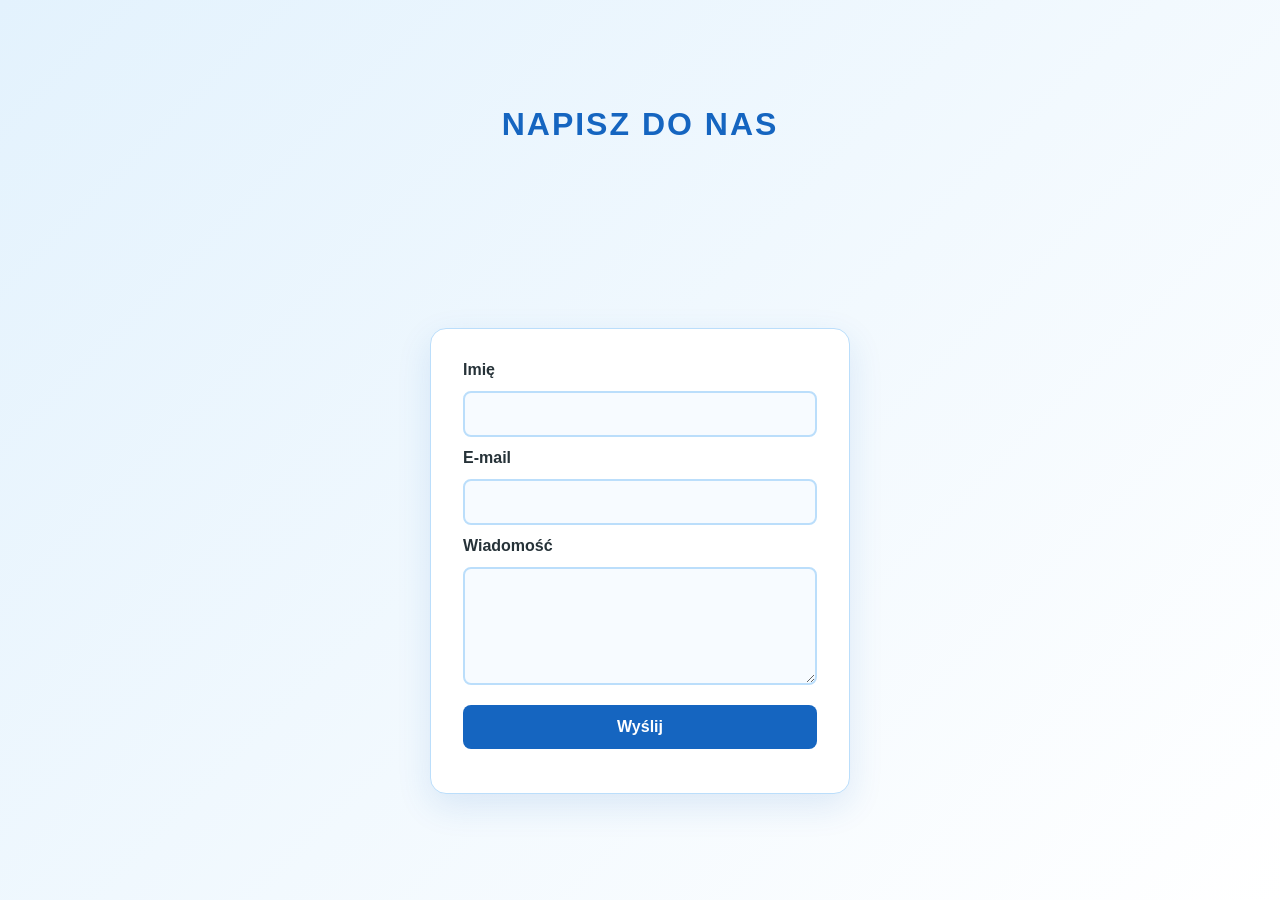
<file: lekcja11-mail/index.html>
<!DOCTYPE html>
<html lang="Pl">
<head>
    <meta charset="UTF-8">
    <title>Fan Mail</title>
    <link rel="stylesheet" href="style.css">
</head>
<body>
    <h1>NAPISZ DO NAS</h1>
    <form id="contact-form">
        <label for="name">Imię</label>
        <input id="name" type="text" required>

        <label for="e-mail">E-mail</label>
        <input id="e-mail" type="email" required>

        <label for="message">Wiadomość</label>
        <textarea id="message" rows="5"></textarea>

        <button type="submit">Wyślij</button>

        <div id="result"></div>
    </form>
    <script src="script.js"></script>
</body>
</html>
</file>
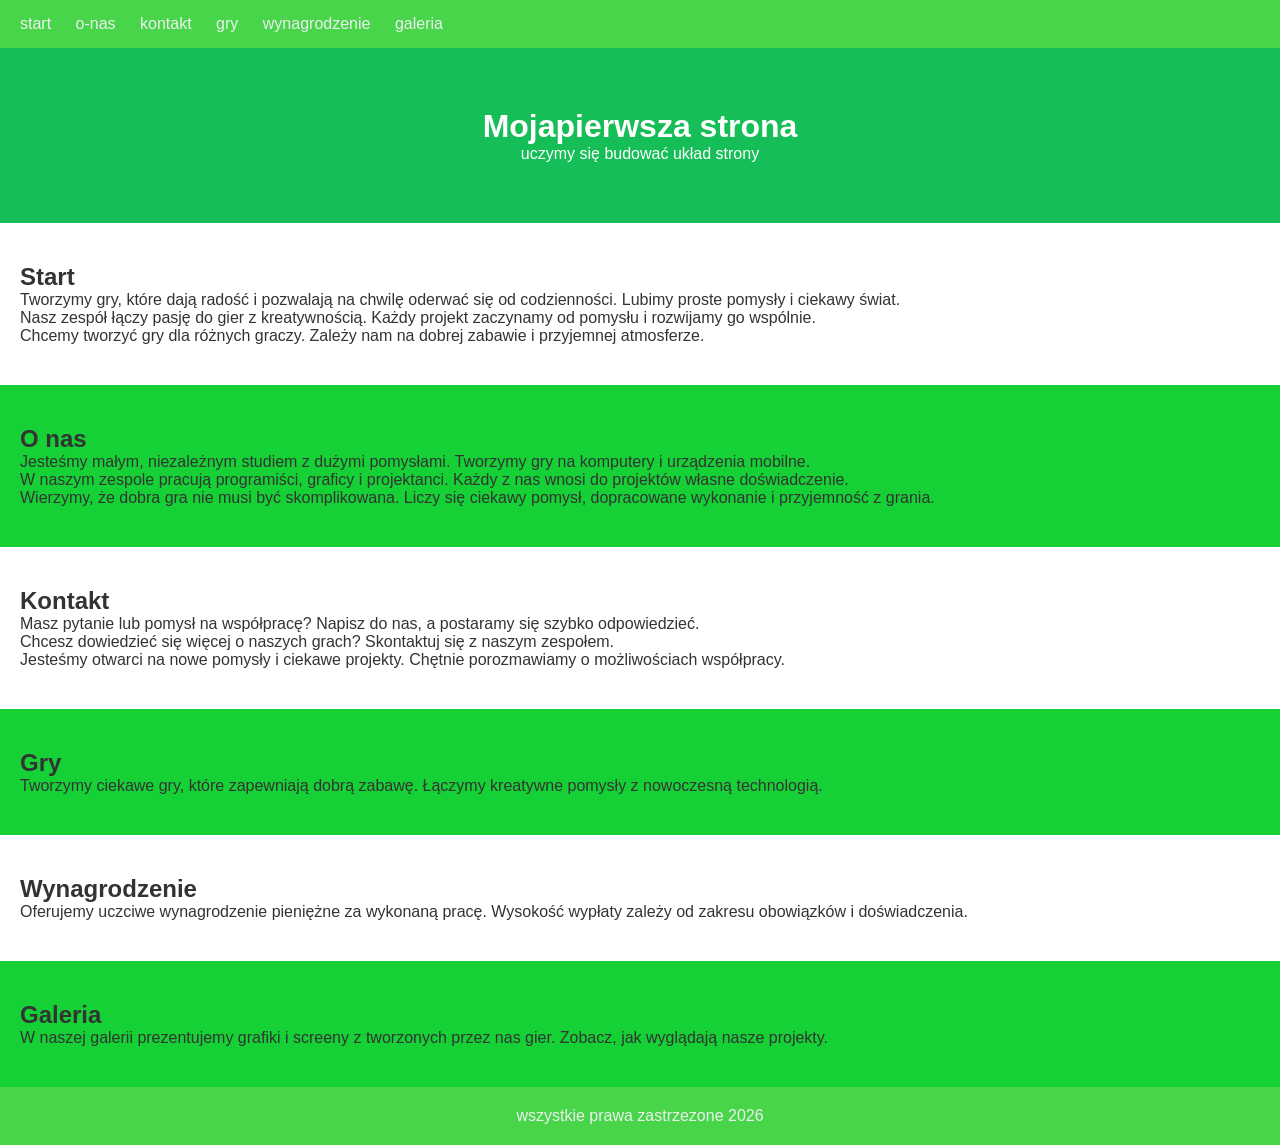
<file: lekcja4/index.html>
<!DOCTYPE html>
<html lang="pl">
<head>
  <meta charset="UTF-8">
  <meta name="viewport" content="width=device-width, initial-scale=1.0">
  <title>Moja strona😈</title>
  <link rel="stylesheet" href="style.css">
</head>
<body>
<nav> 
  <a href="#start">start</a>
  <a href="#o-nas">o-nas</a>
  <a href="#kontakt">kontakt</a>
  <a href="#gry">gry</a>
  <a href="#wynagrodzenie">wynagrodzenie</a>
  <a href="#galeria">galeria</a>
</nav>

<header>
  <h1>Mojapierwsza strona</h1>
  <p>uczymy się budować układ strony</p>
</header>

<section id="start" class="light">
  <h1>Start</h1>

<p>Tworzymy gry, które dają radość i pozwalają na chwilę oderwać się od codzienności. Lubimy proste pomysły i ciekawy świat.</p>

<p>Nasz zespół łączy pasję do gier z kreatywnością. Każdy projekt zaczynamy od pomysłu i rozwijamy go wspólnie.</p>

<p>Chcemy tworzyć gry dla różnych graczy. Zależy nam na dobrej zabawie i przyjemnej atmosferze.</p>

</section>

<section id="o-nas" class="dark">
  <h1>O nas</h1>

<p>Jesteśmy małym, niezależnym studiem z dużymi pomysłami. Tworzymy gry na komputery i urządzenia mobilne.</p>

<p>W naszym zespole pracują programiści, graficy i projektanci. Każdy z nas wnosi do projektów własne doświadczenie.</p>

<p>Wierzymy, że dobra gra nie musi być skomplikowana. Liczy się ciekawy pomysł, dopracowane wykonanie i przyjemność z grania.

</section>

<section id="kontakt" class="light">
  <h1>Kontakt</h1>

<p>Masz pytanie lub pomysł na współpracę? Napisz do nas, a postaramy się szybko odpowiedzieć.</p>

<p>Chcesz dowiedzieć się więcej o naszych grach? Skontaktuj się z naszym zespołem.</p>

<p>Jesteśmy otwarci na nowe pomysły i ciekawe projekty. Chętnie porozmawiamy o możliwościach współpracy.</p>

</section>

<section id="gry" class="dark">
<h1>Gry</h1>

<p>Tworzymy ciekawe gry, które zapewniają dobrą zabawę. Łączymy kreatywne pomysły z nowoczesną technologią.</p>
</section>

<section id="wynagrodzenie" class="light">
<h1>Wynagrodzenie</h1>

<p>Oferujemy uczciwe wynagrodzenie pieniężne za wykonaną pracę. Wysokość wypłaty zależy od zakresu obowiązków i doświadczenia.</p>
</section>

<section id="Galeria" class="dark">
<h1>Galeria</h1>

<p>W naszej galerii prezentujemy grafiki i screeny z tworzonych przez nas gier. Zobacz, jak wyglądają nasze projekty.</p>
</section>

<footer>
  <p>wszystkie prawa zastrzezone 2026 </p>
</footer>
</body>
</html>
</file>
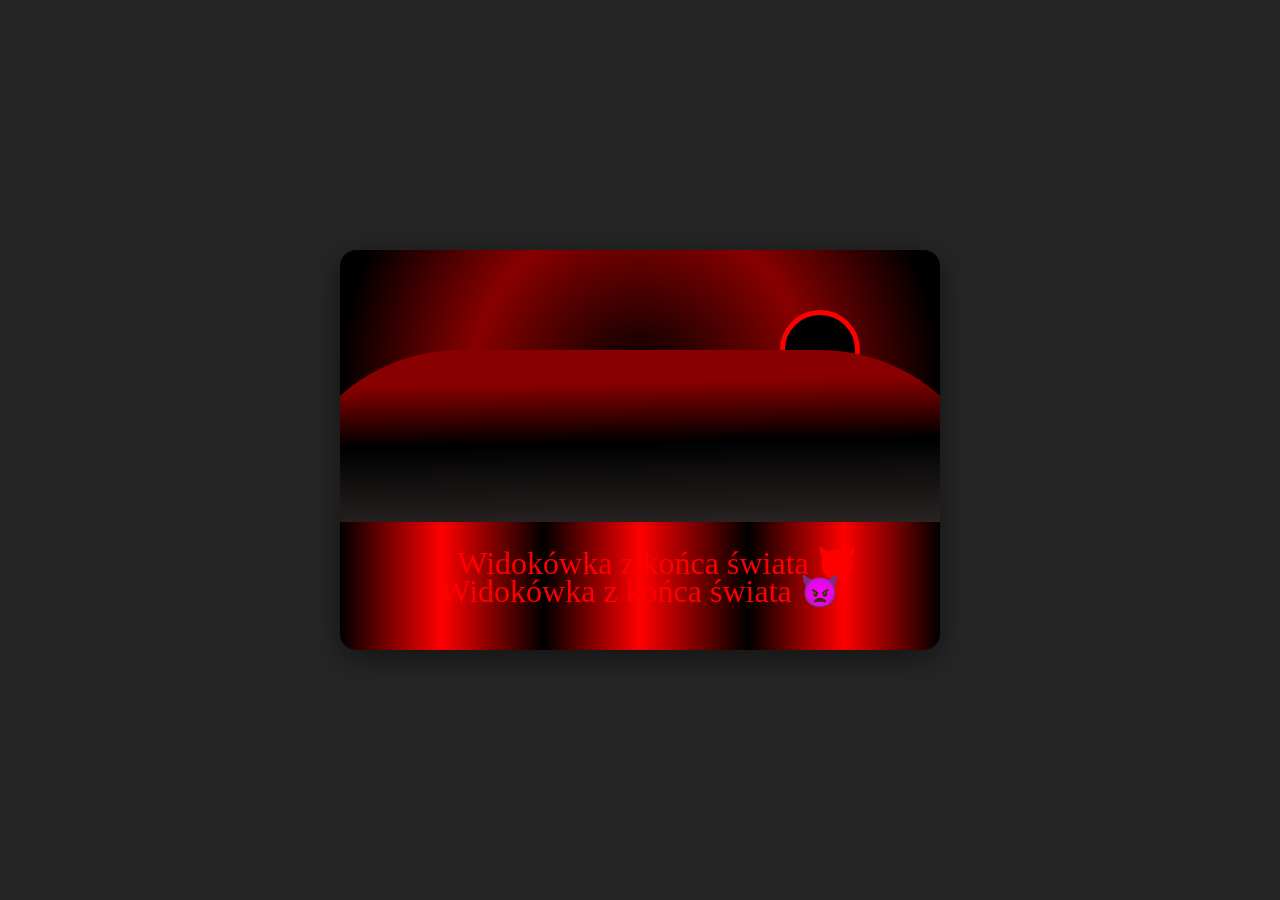
<file: lekcja5/index.html>
<!DOCTYPE html>
<html lang="pl">
<head>
  <meta charset="UTF-8">
  <meta name="viewport" content="width=device-width, initial-scale=1.0">
  <title>Pocztówka CSS</title>
  <link rel="stylesheet" href="style.css">
</head>
<body>
  <div class="postcard">
    <div class="sky"></div>
    <div class="sun"></div>
    <div class="hills"></div>
    <div class="water"></div>
    <div class="text-overlay">Widokówka z końca świata 👿</div>
  </div>
</body>
</html>
</file>
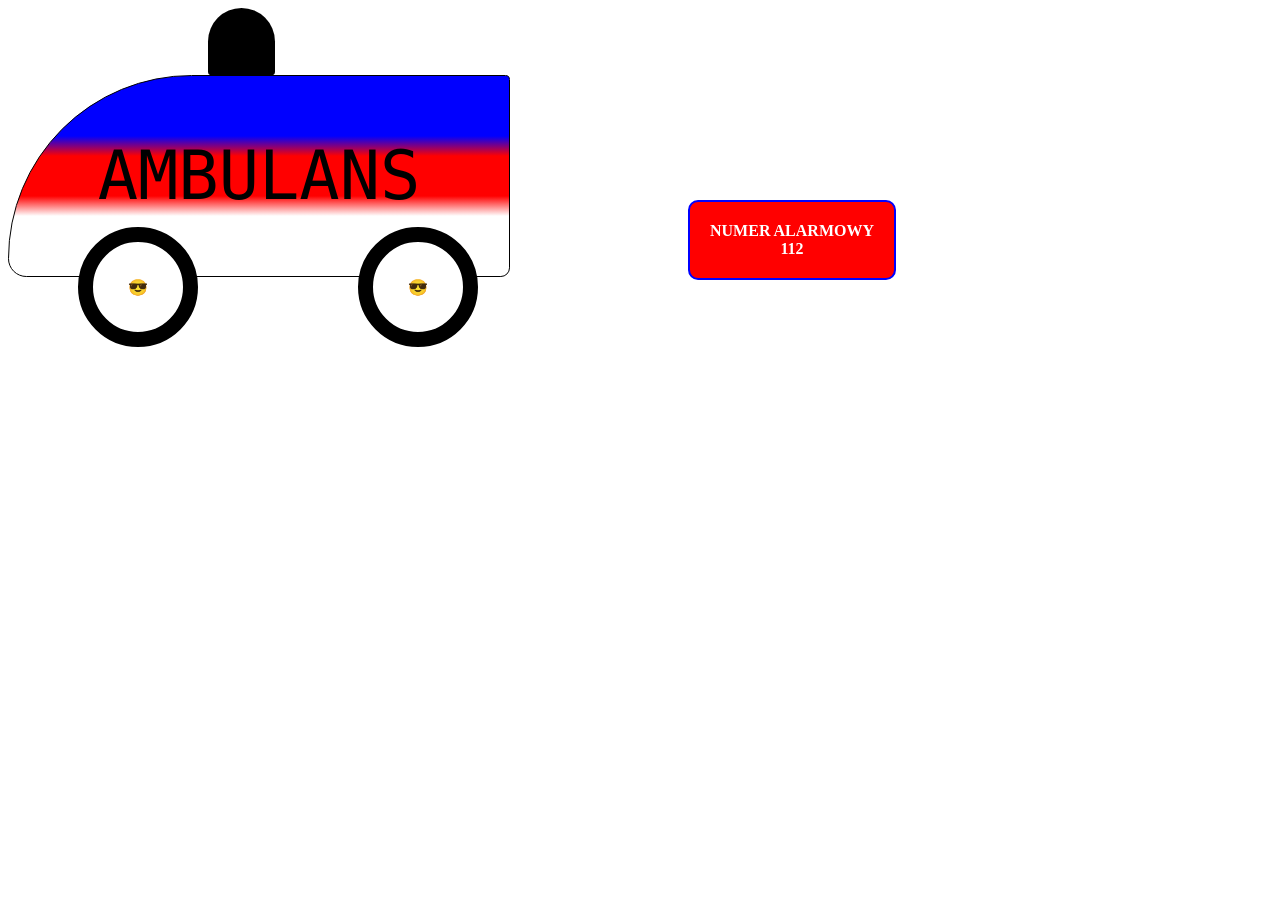
<file: lekcja7/index.html>
<!DOCTYPE html>
<html lang="pl">
<head>
	<meta charset="utf-8">
	<link rel="stylesheet" href="style.css">
</head>
<body>
	<div id="siren"></div>
	<div id="ambulance">AMBULANS</div>
	<div id="wheel-front" class="wheel">😎</div>
	<div id="wheel-back" class="wheel">😎</div>
	<div id="emergency">NUMER ALARMOWY<br>112</div>
</body>
</html>
</file>
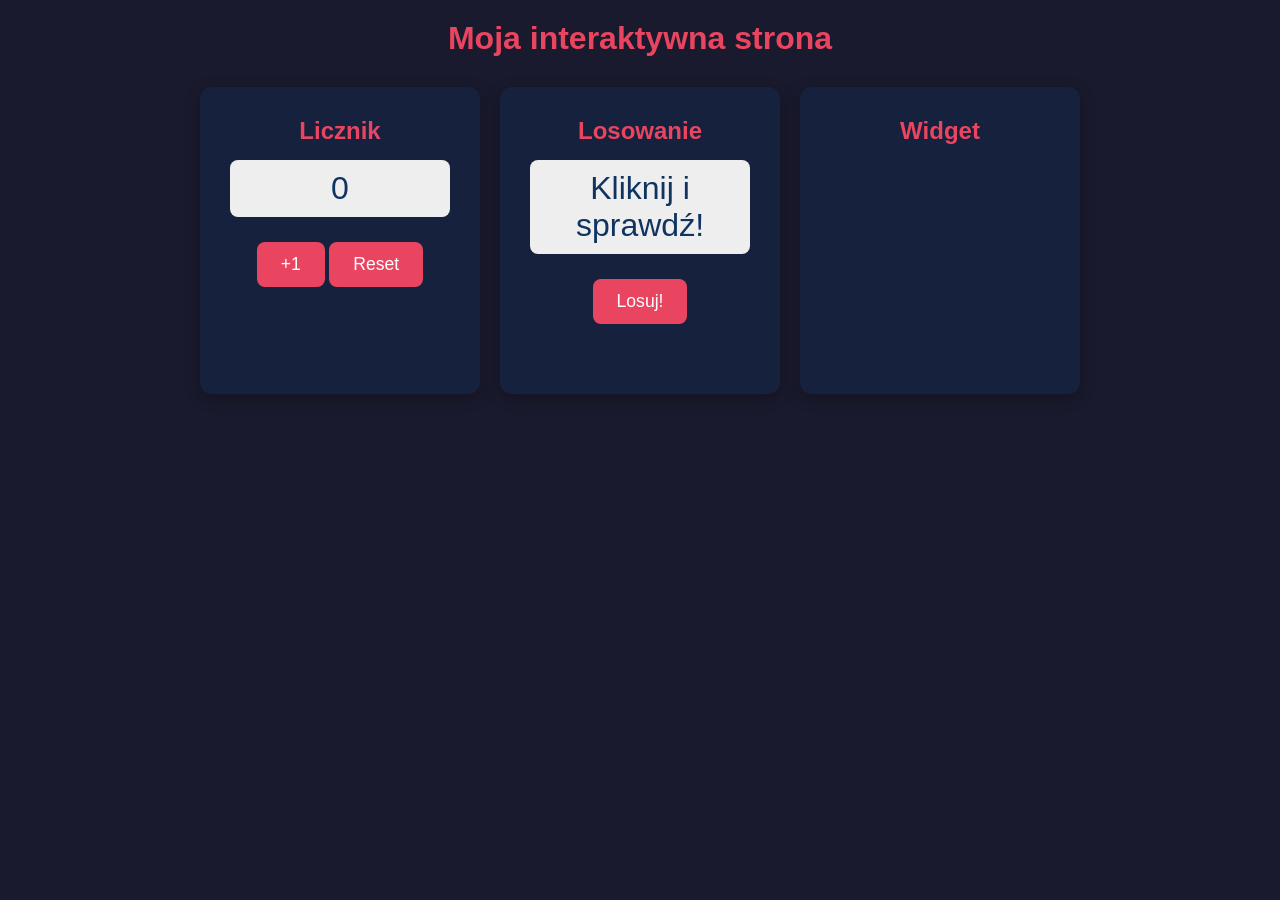
<file: lekcja9/index.html>
<!DOCTYPE html>
<html lang="pl">
<head>
    <meta charset="UTF-8">
    <meta name="viewport" content="width=device-width, initial-scale=1.0">
    <title>Interaktywna strona</title>
    <link rel="stylesheet" href="style.css">
</head>
<body>
    <h1>Moja interaktywna strona</h1>
    <div class="container">
        <div class="card">
            <h2>Licznik</h2>
            <p id="counter-display">0</p>
            <button onclick="addPoint()">+1</button>
            <button onclick="resetCounter()">Reset</button>
        </div>
        <div class="card">
            <h2>Losowanie</h2>
            <p id="random-display">Kliknij i sprawdź!</p>
            <button onclick="drawItem()">Losuj!</button>
        </div>
        <div class="card">
            <h2>Widget</h2>
            <iframe scr="https://www.google.com/maps?q=Warszawa&output=embed"
            width="250" height="200" 
            style="border: 0; border-radius: 8px;" loading="lazy">
            </iframe>
        </div>
    </div>
    <script src="script.js"></script>
</body>
</html>
</file>
<file: lekcja11-mail/style.css>
* {
    box-sizing: border-box;
}

body {
    min-height: 100vh;
    margin: 0;
    display: grid;
    place-items: center;
    padding: 24px;
    background: linear-gradient(135deg, #e3f2fd, #ffffff);
    color: #263238;
    font-family: Arial, sans-serif;
}

form {
    width: min(420px, 100%);
    display: flex;
    flex-direction: column;
    gap: 12px;
    padding: 32px;
    border: 1px solid #bbdefb;
    border-radius: 16px;
    background: #ffffff;
    box-shadow: 0 12px 35px rgba(21, 101, 192, 0.12);
}

h1 {
    margin: 0 0 20px;
    text-align: center;
    color: #1565c0;
    font-size: 32px;
    letter-spacing: 2px;
}

label {
    font-weight: bold;
}

input,
textarea {
    width: 100%;
    border: 2px solid #bbdefb;
    border-radius: 8px;
    padding: 12px;
    background: #f7fbff;
    color: #263238;
    font: inherit;
    transition: border-color 0.2s, box-shadow 0.2s, background 0.2s;
}

textarea {
    resize: vertical;
}

input:focus,
textarea:focus {
    outline: none;
    border-color: #1565c0;
    background: #ffffff;
    box-shadow: 0 0 0 3px rgba(21, 101, 192, 0.12);
}

button {
    margin-top: 8px;
    border: none;
    border-radius: 8px;
    padding: 13px;
    background: #1565c0;
    color: #ffffff;
    font-size: 16px;
    font-weight: bold;
    cursor: pointer;
    transition: background 0.2s, transform 0.1s;
}

button:hover {
    background: #0d47a1;
}

button:active {
    transform: translateY(1px);
}

#script\.js {
    min-height: 24px;
    text-align: center;
    color: #1565c0;
    font-weight: bold;
}

@media (max-width: 480px) {
    body {
        padding: 16px;
    }

    form {
        padding: 24px 20px;
    }

    h1 {
        font-size: 26px;
    }
}
</file>
<file: lekcja4/style.css>
* {
  margin: 0;
  padding: 0;
  box-sizing: border-box;
}

html {
  scroll-behavior: smooth;
}

body {
  font-family: Arial, sans-serif;
  color: #333;
}

nav {
  background-color: #14c914c5;
  padding: 15px 20px;
  position: sticky;
  top: 0;
}

nav a {
  color: #ecf0f1;
  text-decoration: none;
  margin-right: 20px;
  font-size: 16px;
}

nav a:hover {
  color: #3498db;
}

header {
  background-color: #15be56;
  color: white;
  padding: 60px 20px;
  text-align: center;
}

section {
  padding: 40px 20px;
}

.light {
  background-color: s#00ff55;
}

.dark {
  background-color: #15d135;
}

footer {
  background-color: #14c914c5;
  color: #ecf0f1;
  padding: 20px;
  text-align: center;
}
</file>
<file: lekcja5/style.css>
* {
  margin: 0;
  padding: 0;
  box-sizing: border-box;
}

body {
  display: flex;
  justify-content: center;
  align-items: center;
  min-height: 100vh;
  background-color: hsl(0, 0%, 15%);
}

.postcard {
  position: relative;
  width: 600px;
  height: 400px;
  overflow: hidden;
  border-radius: 16px;
  box-shadow: 0 8px 32px rgba(0, 0, 0, 0.5);
}

.sky {
  position: absolute;
  top: 0;
  left: 0;
  width: 100%;
  height: 65%;
  background: #000000;
  background: radial-gradient(circle,rgba(0, 0, 0, 1) 0%, rgba(136, 0, 0, 1) 51%, rgba(0, 0, 0, 1) 92%);
}

.sun {
  position: absolute;
  top: 60px;
  right: 80px;
  width: 80px;
  height: 80px;
  background-color: #000000;
  border-radius: 200px 200px 200px 200px;
  border: 5px solid #ff0000;
  box-shadow: 0px -3px 206px -51px rgba(219,17,17,0.75);
}

.hills {
  position: absolute;
  bottom: 30%;
  left: -10%;
  width: 120%;
  height: 45%;
  background: #880000;
  background: linear-gradient(179deg,rgba(136, 0, 0, 1) 20%, rgba(0, 0, 0, 1) 51%, rgba(46, 39, 39, 1) 100%, rgba(0, 0, 0, 1) 70%);
  background-color: #000000 #ff0000;;
  border-radius: 200px 200px 0px 0px
}

.water {
  position: absolute;
  bottom: 0;
  left: 0;
  width: 100%;
  height: 32%;
  background: #000000;
  background: linear-gradient(90deg,rgba(0, 0, 0, 1) 0%, rgba(255, 0, 0, 1) 17%, rgba(0, 0, 0, 1) 34%, rgba(255, 0, 0, 1) 50%, rgba(0, 0, 0, 1) 68%, rgba(255, 0, 0, 1) 84%, rgba(0, 0, 0, 1) 100%);
}

.text-overlay {
  position: absolute;
  bottom: 40px;
  left: 0;
  width: 100%;
  text-align: center;
  font-family: Georgia, serif;
  color: #FF0000 ;
  font-size: 2rem;
  text-shadow: 17px -28px 0px rgba(255, 0, 0, 1.00);
  /* TODO: text color experiment */
}
</file>
<file: lekcja7/style.css>
body {
	background-color: #ffffff;
}

#ambulance {
	width: 500px;
	height: 200px;
	border: 1px solid #000 ;
	border-radius: 200px 5px 10px 20px;
	text-align: center;
	color: rgb(0, 0, 0);
	font-family: monospace;
	font-size: 67px;
	background: linear-gradient(0deg,white 0%,white 30%, red 40%,red 60%,blue 70%,blue 100% );
	display: flex;
	align-items: center;
	justify-content: center;
}
.wheel {
	width: 90px;
	height: 90px;
	border: 15px solid #000;
	border-radius: 50% ;
	text-align: center;
	background: rgb(255, 255, 255);
	animation: spin 0.001s linear infinite;
	display: flex;
	align-items: center;
	justify-content: center;
	/* TODO: zrób z kwadratu koło z grubą ramką i uruchom animację spin */
}

#wheel-front {
	position: relative;
	bottom: 50px;
	left: 70px;
	/* TODO: ustaw pozycję przedniego koła */
}

#wheel-back {
	position: relative;
	bottom: 170px;
	left: 350px;
	/* TODO: ustaw pozycję tylnego koła */
}

@keyframes spin { 
	from { transform: rotate(360deg); }
	to { transform: rotate(0deg); }
}

#siren {
	position: relative;
	left: 200px;
	width: 67px;
	height: 67px;
	background-color: #000;
	border-radius: 50% 50% 5% 5% ;
	/* TODO: nadaj syrenie rozmiar, czarne tło i zaokrąglony górny brzeg */
}

#siren:hover {
/* TODO: uruchom animację siren po najechaniu myszką */
}

@keyframes siren {
	0% {background-color:black}
	25% {background-color:red}
	75% {background-color:red}
	/* TODO: opisz zmianę koloru tła od czarnego, przez niebieski, do czerwonego */
}

#emergency {
	position: absolute;
	right: 30%;
	top: 200px;
	padding: 20px;
	background: red;
	color: #ffffff;
	font-weight: bold;
	text-align: center;
	border: 2px solid blue;
	border-radius: 10px;
	transition: transform 1s;

	/* TODO: ustaw czerwoną tabliczkę z niebieską ramką i włącz płynne przejście */
}

#emergency:hover {
	transform: scale(1.3);
	/* TODO: powiększ tabliczkę po najechaniu myszką */
}
</file>
<file: lekcja9/style.css>
* {
    margin: 0; 
    padding: 0;
    box-sizing: border-box;
}

body {
    font-family: Arial, sans-serif;
    background-color: #1a1a2e;
    color: #eee;
    text-align: center;
    padding: 20px;
}

h1 {
    margin-bottom: 30px;
    color: #e94560;
}

.container {
    display: flex;
    justify-content: center;
    gap: 20px;
    flex-wrap: wrap;
}

.card {
    background-color: #16213e;
    border-radius: 12px;
    padding: 30px;
    width: 280px;
    box-shadow: 0 4px 15px rgba(0, 0, 0, 0.3);
}

.card h2 {
    color: #e94560;
    margin-bottom: 15px;
}

#counter-display,
#random-display {
    font-size: 2em;
    margin: 15px 0;
    color: #0f3460;
    background-color: #eee;
    border-radius: 8px;
    padding: 10px;
}

button {
    background-color: #e94560;
    color: white;
    border: none;
    padding: 12px 24px;
    font-size: 1.1em;
    border-radius: 8px;
    cursor: pointer;
    margin-top: 10px;
}

button:hover {
    background-color: #c81e45;
}
</file>
